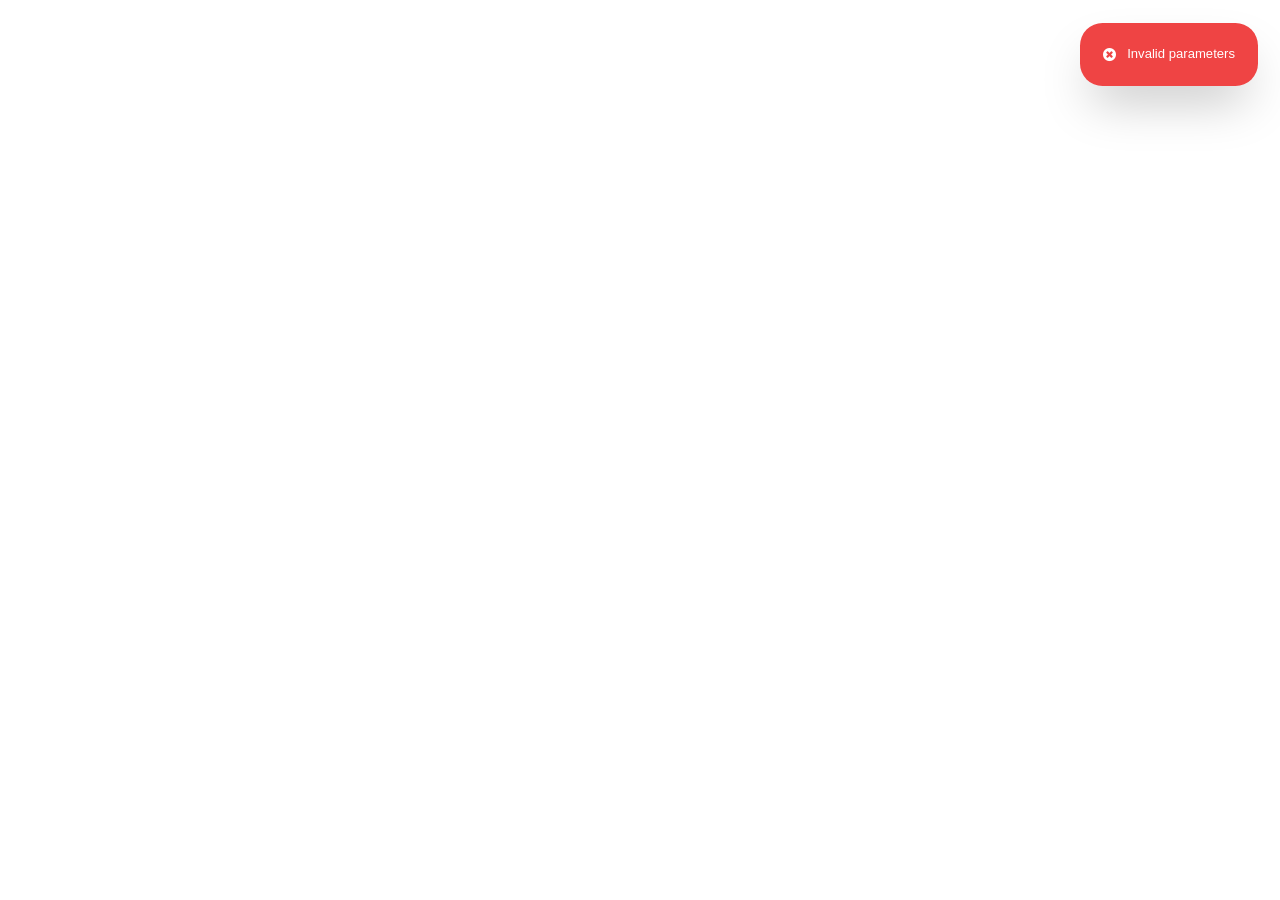
<file: staff/results/index.html>
<!DOCTYPE html>
<html lang="en">
<head>
    <meta charset="UTF-8">
    <meta name="viewport" content="width=device-width, initial-scale=1.0">
    <title></title>
    <link rel="shortcut icon" href="/static/logos/logo.png" />
    <link rel="apple-touch-icon" href="/static/logos/logo.png" />

    
    <script src="/static/js/tailwind.min.js"></script>

    <link rel="stylesheet" type="text/css" href="/static/css/bootstrap.min.css">
    <link rel="stylesheet" type="text/css" href="/static/css/fontawesome.css">
    <link rel="stylesheet" type="text/css" href="/static/css/toastify.min.css">
    <link rel="stylesheet" type="text/css" href="/static/css/rigan.css">
    <link rel="stylesheet" type="text/css" href="/static/css/result.css">

    <script src="/static/js/jquery.min.js"></script>
    <script src="/static/module/educa-sdk.js"></script>
    <script src="/static/js/bootstrap.min.js"></script>
    <script src="/static/js/toastify.min.js"></script>
    
</head>
<body>
    <!--
    <button class="btn btn-primary btn-lg download-btn"><i class="fa fa-file-pdf-o"></i> Download PDF</button>
    -->
    <main>
        
    
    
    </main>

    <!-- FULL SCREEN LOADER -->
    <div id="fullLoader" class="hidden fixed inset-0 bg-white/90 dark:bg-slate-950/90 backdrop-blur-lg z-[9999] flex items-center justify-center">
        <div class="text-center">
            <div class="w-16 h-16 border-4 border-[#1e3a8a] dark:border-blue-500 border-t-transparent rounded-full animate-spin mx-auto"></div>
            <p class="mt-6 text-lg font-medium text-slate-600 dark:text-slate-400 loader-text"></p>
        </div>
    </div>

    <!-- TOAST CONTAINER -->
    <div id="toastContainer" class="fixed top-6 right-6 space-y-3 z-[10000]"></div>
   

    <!-- Grade table 
        <table>
            <tr>
                <th>GRADE</th>
                <td>A</td>
                <td>B</td>
                <td>C</td>
                <td>D</td>
                <td>E</td>
                <td>F</td>
            </tr>
            <tr>
                <th>REMARKS</th>
                <td>EXCELLENT</td>
                <td>VERY GOOD</td>
                <td>SATISFACTORY</td>
                <td>POOR</td>
                <td>VERY POOR</td>
                <td>FAIL</td>
            </tr>
            <tr>
                <th>RANGE</th>
                <td>81-100</td>
                <td>66-80</td>
                <td>50-65</td>
                <td>40-49</td>
                <td>30-39</td>
                <td>0-29</td>
            </tr>
        </table>
        -->
        

    <script src="/static/js/functions.js"></script>
    <script src="/static/js/staff/result.js"></script>
</body>
</html>
</file>
<file: static/css/rigan.css>
﻿/* whizzy.css 2.07 July 2022 by Hassan whizzyDoc */
 
/* Contains stylings on:
1. layouts (line 25)
2. link styling (line 43)
3. text formatting (line 52)
4. input types and button styling (line 99)

*/
html {
    box-sizing:border-box
}
*, *:before, *:after {
    box-sizing:inherit
}

html {
    -ms-text-size-adjust:100%;
    -webkit-text-size-adjust:100%
}
body {
    margin:0
}

/* Layouts */
article, aside, details, figcaption, figure, footer, header,  main, menu, nav, section, summary {
    display:block
}
audio, canvas, progress, video {
    display:inline-block
}
progress {
    vertical-align:baseline
}
audio:not([controls]) {
    display:none;
    height:0
}
[hidden], template {
    display:none
}

/* Link Styling */
a {
    background-color:transparent;
    -webkit-text-decoration-skip:objects
}
a:active, a:hover {
    outline-width:0
}

/* Text Formatting */
abbr[title] {
    border-bottom:none;
    text-decoration:underline;
    text-decoration:underline dotted
}
dfn, .w-italic {
    font-style:italic
}
mark {
    background:#ff0;
    color:#000
}
small {
    font-size:80%
}
sub, sup {
    font-size:75%;
    line-height:0;
    position:relative;
    vertical-align:baseline
}
sub {
    bottom:-0.25em
}
sup {
    top:-0.5em
}
figure {
    margin:1em 40px
}
img {
    border-style:none
} 
svg:not(:root) {
    overflow:hidden
}
code, kbd, pre, samp {
    font-family:monospace, monospace;
    font-size:1em
}
hr {
    box-sizing:content-box;
    height:0;
    overflow:visible
}

/* Input types and Button Styling */
button, input, select, textarea {
    font:inherit;
    margin:0;
}
optgroup {
    font-weight:bold;
}
button, input{
    overflow:visible;
}
button, select {
    text-transform:none;
}
button,html[type=button],[type=reset],[type=submit] {
    -webkit-appearance:button;
}
button::-moz-focus-inner, [type=button]::-moz-focus-inner, [type=reset]::-moz-focus-inner, [type=submit]::-moz-focus-inner {
    border-style:none;
    padding:0
}
button:-moz-focusring, [type=button]:-moz-focusring, [type=reset]:-moz-focusring, [type=submit]:-moz-focusring {
    outline:1px dotted ButtonText;
}
fieldset {
    border:1px solid #c0c0c0;
    margin:0 2px;
    padding:.35em .625em .75em
}
legend {
    color:inherit;
    display:table;
    max-width:100%;
    padding:0;
    white-space:normal
}
textarea {
    overflow:auto
}
[type=checkbox],[type=radio] {
    padding:0
}
[type=number]::-webkit-inner-spin-button,[type=number]::-webkit-outer-spin-button {
    height:auto
}
[type=search] {
    -webkit-appearance:textfield;
    outline-offset:-2px
}
[type=search]::-webkit-search-cancel-button,[type=search]::-webkit-search-decoration {
    -webkit-appearance:none
}
::-webkit-input-placeholder {
    color:inherit;
    opacity:0.54
}
::-webkit-file-upload-button {
    -webkit-appearance:button;
    font:inherit
}

html, body {
    font-family:Verdana,sans-serif;
    font-size:15px;
    line-height:1.5
}
html {
    overflow-x:hidden
}

/* Header Stylings */
h1,h2,h3,h4,h5,h6,.w-slim,.w-wide {
    font-family:"Segoe UI",Arial,sans-serif;
}
h1, .h1 {
    font-size:36px
}
h2, .h2 {
    font-size:30px
}
h3, .h3 {
    font-size:24px
}
h4, h4 {
    font-size:20px
}
h5 {
    font-size:18px
}
h6 {
    font-size:16px
}
.w-serif {
    font-family:"Times New Roman",Times,serif;
}
.w-bold {
    font-weight: 500;
}
.w-bold-x {
    font-weight: 600;
}
.w-bold-xx {
    font-weight: 800;
}
h1, h2, h3, h4, h5, h6 {
    font-weight:400;
    margin:10px 0
}
.w-wide {
    letter-spacing:4px
}
.w-wide-x {
    letter-spacing:8px;
}
.w-wide-xx {
    letter-spacing:12px;
}
.w-wide-xxx {
    letter-spacing:20px;
}

h1 a, h2 a, h3 a, h4 a, h5 a, h6 a {
    font-weight:inherit;
}
hr {
    border:0;
    border-top:1px solid #eee;
    margin:20px 0
}

/* for images */
img {
    margin-bottom:-5px
}
a {
    color:inherit
}
.w-image {
    max-width:100%;
    height:auto;
}

/* for tables */
.w-table, .w-table-all {
    border-collapse:collapse;
    border-spacing:0;
    width:100%;
    display:table;
}
.w-table-all {
    border:1px solid #ccc;
}
.w-bordered tr, .w-table-all tr {
    border-bottom:1px solid #ddd;
}
.w-striped tbody tr:nth-child(even) {
    background-color:#f1f1f1;
}
.w-table-all tr:nth-child(odd) {
    background-color:#fff;
}
.w-table-all tr:nth-child(even) {
    background-color:#f1f1f1;
}
.w-hoverable tbody tr:hover, .w-ul.w-hoverable li:hover {
    background-color:#ccc;
}
.w-centered tr th, .w-centered tr td {
    text-align:center;
}
.w-table td,  .w-table th, .w-table-all td, .w-table-all th {
    padding:8px 8px;
    display:table-cell;
    text-align:left;
    vertical-align:top;
}
.w-table th:first-child, .w-table td:first-child, .w-table-all th:first-child, .w-table-all td:first-child {
    padding-left:16px;
}

/* Buttons Styling*/
.w-btn, .w-btn-block, .w-button {
    border:none;
    display:inline-block;
    outline:0;
    padding:6px 16px;
    vertical-align:middle;
    overflow:hidden;
    text-decoration:none!important;
    color:#fff;
    background-color:#000;
    text-align:center;
    cursor:pointer;
    white-space:nowrap;
}
.w-btn a {
    background: transparent;
}
.w-btn:hover, .w-btn-block:hover, .w-btn-floating:hover, .w-btn-floating-large:hover {
    box-shadow:0 8px 16px 0 rgba(0,0,0,0.2), 0 6px 20px 0 rgba(0,0,0,0.19);
}
.w-button {
    color:#000;
    background-color:#f1f1f1;
    padding:8px 16px
}
.w-button:hover {
    color:#000!important;
    background-color:#ccc!important;
}
.w-btn, .w-btn-floating, .w-btn-floating-large, .w-closenav, .w-opennav, .w-btn-block, .w-button {
    -webkit-touch-callout:none;
    -webkit-user-select:none;
    -khtml-user-select:none;
    -moz-user-select:none;
    -ms-user-select:none;
    user-select:none;
}   
.w-btn-floating, .w-btn-floating-large {
    display:inline-block;
    text-align:center;
    color:#fff;
    background-color:#000;
    position:relative;
    overflow:hidden;
    z-index:1;
    padding:0;
    border-radius:50%;
    cursor:pointer;
    font-size:24px
}
.w-btn-floating {
    width:40px;
    height:40px;
    line-height:40px;
}
.w-btn-floating-large {
    width:56px;
    height:56px;
    line-height:56px
}
.w-disabled, .w-btn:disabled, .w-button:disabled, .w-btn-floating:disabled, .w-btn-floating-large:disabled {
    cursor:not-allowed;
    opacity:0.3;
}
.w-disabled *, :disabled * {
    pointer-events:none;
}
.w-btn.w-disabled:hover, .w-btn-block.w-disabled:hover, .w-btn:disabled:hover, .w-btn-floating.w-disabled:hover,
.w-btn-floating:disabled:hover, .w-btn-floating-large.w-disabled:hover, .w-btn-floating-large:disabled:hover {
    box-shadow:none;
}
.w-btn-group .w-btn {
    float:left;
}
.w-btn-block {
    width:100%;
}
.w-btn-bar .w-btn {
    box-shadow:none;
    background-color:inherit;
    color:inherit;
    float:left;
}
.w-btn-bar .w-btn:hover {
    background-color:#ccc;
}

/* CSS Badge Styling */
.w-badge,.w-tag,.w-sign {
    background-color:#000;
    color:#fff;
    display:inline-block;
    padding-left:8px;
    padding-right:8px;
    text-align:center;
}
.w-badge {
    border-radius:50%;
}

/* list styling */
ul.w-ul {
    list-style-type:none;
    padding:0;
    margin:0;
}
ul.w-ul li {
    padding:8px 16px;
    border-bottom:1px solid #ddd;
}
ul.w-ul li:last-child {
    border-bottom:none;
}

/* CsS Tooltip Styling*/
.w-tooltip, .w-display-container {
    position:relative;
}
.w-tooltip .w-text {
    display:none;
}
.w-tooltip:hover .w-text{
    display:inline-block;
}

/* Navigation Bar Styling */
.w-navbar {
    list-style-type:none;
    margin:0;
    padding:0;
    overflow:hidden;
}
.w-navbar li {
    float:left;
}
.w-navbar li a, .w-navitem, .w-navbar li .w-btn, .w-navbar li .w-input {
    display:block;
    padding:8px 16px;
}
.w-navbar li .w-btn, .w-navbar li .w-input {
    border:none;
    outline:none;
    width:100%;
}
.w-navbar li a:hover {
    color:#000;
    background-color:#ccc;
}
.w-navbar .w-dropdown-hover, .w-navbar .w-dropdown-click {
    position:static;
}
.w-navbar .w-dropdown-hover:hover, .w-navbar .w-dropdown-hover:first-child, .w-navbar .w-dropdown-click:hover {
    background-color:#ccc;
    color:#000;
}
.w-navbar a, .w-topnav a, .w-sidenav a, .w-dropdown-content a, .w-accordion-content a, .w-dropnav a, .w-navblock a {
    text-decoration:none!important;
}
.w-navbar .w-opennav.w-right {
    float:right!important;
}
.w-topnav {
    padding:8px 8px;
    z-index:1;
}
.w-navblock .w-dropdown-hover:hover, .w-navblock .w-dropdown-hover:first-child, .w-navblock .w-dropdown-click:hover {
    background-color:#ccc;
    color:#000;
}
.w-navblock .w-dropdown-hover, .w-navblock .w-dropdown-click {
    width:100%;
}
.w-navblock .w-dropdown-hover .w-dropdown-content, .w-navblock .w-dropdown-click .w-dropdown-content {
    min-width:100%;
}
.w-topnav a {
    padding:0 8px;
    border-bottom:3px solid transparent;
    -webkit-transition:border-bottom .25s;
    transition:border-bottom .25s;
}
.w-topnav a:hover {
    border-bottom:3px solid #fff;
}
.w-topnav .w-dropdown-hover a {
    border-bottom:0;
}
.w-opennav, .w-closenav {
    color:inherit;
}
.w-opennav:hover, .w-closenav:hover {
    cursor:pointer;
    opacity:0.8;
}
.w-btn, .w-btn-floating, .w-dropnav a, .w-btn-floating-large, .w-btn-block, .w-navbar a, .w-navblock a, .w-sidenav a,
.w-pagination li a, .w-hoverable tbody tr, .w-hoverable li, .w-accordion-content a, .w-dropdown-content a, .w-dropdown-click:hover,
.w-dropdown-hover:hover, .w-opennav, .w-closenav, .w-closebtn, *[class*="w3-hover-"] {
    -webkit-transition:background-color .25s,
    color .15s,
    box-shadow .25s,
    opacity 0.25s,
    filter 0.25s,
    border 0.15s;
    transition:background-color .25s,
    color .15s,
    box-shadow .15s,
    opacity .25s,
    filter .25s,
    border .15s;
}
.w-ripple:active {
    opacity:0.5;
}
.w-ripple {
    -webkit-transition:opacity 0s;
    transition:opacity 0s;
}
.w-sidenav, .w-sidebar {
    height:100%;
    position:relative;
    overflow-y:scroll;
    overflow-x:hidden;
}
.w-sidenav a, .w-navblock a {
    padding:4px 2px 4px 16px;
}
.w-sidenav a:hover, .w-navblock a:hover {
    color:#000;
}
.w-sidenav a, .w-dropnav a, .w-navblock a {
    display:block;
}
.w-sidenav .w-dropdown-hover:hover, .w-sidenav .w-dropdown-hover:first-child, .w-sidenav .w-dropdown-click:hover,
.w-dropnav a:hover {
    background-color:#ccc;
    color:#000;
}
.w-sidenav .w-dropdown-hover, .w-sidenav .w-dropdown-click, .w-bar-block .w-dropdown-hover, 
.w-bar-block .w-dropdown-click {
    width:100%;
}
.w-sidenav .w-dropdown-hover .w-dropdown-content, .w-sidenav .w-dropdown-click .w-dropdown-content,
.w-bar-block .w-dropdown-hover .w-dropdown-content, .w-bar-block .w-dropdown-click .w-dropdown-content {
    min-width:100%;
}
.w-bar-block .w-dropdown-hover .w-button,.w-bar-block .w-dropdown-click .w-button {
    width:100%;
    text-align:left;
    background-color:inherit;
    color:inherit;
    padding:8px 16px;
}
.w-main, #main {
    transition:margin-left .4s;
}

/* CSS Modal Styling */
.w-modal {
    z-index:3;
    display:block;
    padding-top:100px;
    position:fixed;
    left:0;
    top:0;
    width:100%;
    height:100%;
    overflow:auto;
    background-color:rgb(0,0,0);
    background-color:rgba(0,0,0,0.4);
}
.w-modal-content {
    margin:auto;
    background-color:#fff;
    position:relative;
    padding:0;
    outline:0;
    width:600px;
}
.w-closebtn {
    text-decoration:none;
    float:right;
    font-size:24px;
    font-weight:bold;
    color:inherit;
}
.w-closebtn:hover, .w-closebtn:focus {
    color:#000;
    text-decoration:none;
    cursor:pointer;
}

/* CSS Pagination Stylings */
.w-pagination {
    display:inline-block;
    padding:0;
    margin:0;
}
.w-pagination li {
    display:inline;
}
.w-pagination li a {
    text-decoration:none;
    color:#000;
    float:left;
    padding:8px 16px;
}
.w-pagination li a:hover {
    background-color:#ccc;
}

/* CSS Input Group Stylings */
.w-input-group, .w-group {
    margin-top:24px;
    margin-bottom:24px;
}
.w-input {
    padding:8px;
    display:block;
    border:none;
    border-bottom:1px solid #808080;
    width:100%;
}
.w-label {
    color:#0421c4;
}
.w-input:not(:valid)~.w3-validate {
    color:#f44336;
}
.w-select {
    padding:9px 0;
    width:100%;
    color:#000;
    border:1px solid transparent;
    border-bottom:1px solid #009688;
}
.w-select select:focus {
    color:#000;
    border:1px solid #009688;
}
.w-select option[disabled] {
    color:#009688;
}
.w-dropdown-click, .w-dropdown-hover {
    position:relative;
    display:inline-block;
    cursor:pointer;
}
.w-dropdown-hover:hover .w-dropdown-content{
    display:block;
    z-index:1;
}
.w-dropdown-hover:first-child, .w-dropdown-click:hover {
    background-color:#ccc;
    color:#000;
}
.w-dropdown-hover:hover > .w-button:first-child, .w-dropdown-click:hover > .w-button:first-child {
    background-color:#ccc;
    color:#000;
}
.w-dropdown-content {
    cursor:auto;
    color:#000;
    background-color:#fff;
    display:none;
    position:absolute;
    min-width:160px;
    margin:0;
    padding:0
}
.w-dropdown-content a{
    padding:6px 16px;
    display:block;
}
.w-dropdown-content a:hover {
    background-color:#ccc;
}

/* CSS Accordion Styling */
.w-accordion {
    width:100%;
    cursor:pointer;
}
.w-accordion-content {
    cursor:auto;
    display:none;
    position:relative;
    width:100%;
    margin:0;
    padding:0;
}
.w-accordion-content a {
    padding:6px 16px;
    display:block;
}
.w-accordion-content a:hover {
    background-color:#ccc;
}

/* CSS Progress Bar */
.w-progress-container {
    width:100%;
    height:1.5em;
    position:relative;
    background-color:#f1f1f1;
}
.w-progressbar {
    background-color:#757575;
    height:100%;
    position:absolute;
    line-height:inherit;
}

/* CSS Checkbox validation styling */
input[type=checkbox].w-check, input[type=radio].w-radio {
    width:24px;
    height:24px;
    position:relative;
    top:6px;
}
input[type=checkbox].w-check:checked+.w-validate, input[type=radio].w-radio:checked+.w-validate {
    color:#009688;
} 
input[type=checkbox].w-check:disabled+.w-validate, input[type=radio].w-radio:disabled+.w-validate {
    color:#aaa;
}

/* CSs Bar Styling */
.w-bar {
    width:100%;
    overflow:hidden;
}
.w-center .w-bar {
    display:inline-block;
    width:auto
}
.w-bar .w-bar-item {
    padding:16px 24px;
    float:left;
    background-color:inherit;
    color:inherit;
    width:auto;
    border:none;
    outline:none;
    display:block;
}
.w-bar .w-dropdown-hover, .w-bar .w-dropdown-click{
    position:static;
    float:left;
}
.w-bar .w-button {
    background-color:inherit;
    color:inherit;
    white-space:normal;
}
.w-bar-block .w-bar-item {
    width:100%;
    display:block;
    padding:8px 16px;
    text-align:left;
    background-color:inherit;
    color:inherit;
    border:none;
    outline:none;
    white-space:normal;
    float:none;
}
.w-bar-block.w-center .w-bar-item {
    text-align:center;
}
.w-block {
    display:block;
    width:100%;
}

/* CSS Responsive Layout Design */
[class*="col-"] {
    float: left;
 }
 .row::after {
    content: "";
    display: block;
    clear: both;
 }
 .column {
    display: flex;
    flex-direction: column;
 }
@media only screen and (max-width: 600px) {
    .col-sm-1 { width: 8.33333333% }
    .col-sm-2 { width: 16.66666667% }
    .col-sm-3 { width: 25% }
    .col-sm-4 { width: 33.33333333% }
    .col-sm-5 { width: 41.66666667% }
    .col-sm-6 { width: 50% }
    .col-sm-7 { width: 58.33333333% }
    .col-sm-8 { width: 66.66666667% }
    .col-sm-9 { width: 75% }
    .col-sm-10 { width: 83.33333333% }
    .col-sm-11 { width: 91.66666667% }
    .col-sm-12 { width: 100% }
}
 @media only screen and (max-width: 768px) {
    .col-md-1 { width: 8.33333333% }
    .col-md-2 { width: 16.66666667% }
    .col-md-3 { width: 25% }
    .col-md-4 { width: 33.33333333% }
    .col-md-5 { width: 41.66666667% }
    .col-md-6 { width: 50% }
    .col-md-7 { width: 58.33333333% }
    .col-md-8 { width: 66.66666667% }
    .col-md-9 { width: 75% }
    .col-md-10 { width: 83.33333333% }
    .col-md-11 { width: 91.66666667% }
    .col-md-12 { width: 100% }
 }
 @media only screen and (min-width: 768px) {
    .col-l-1 { width: 8.33333333% }
    .col-l-2 { width: 16.66666667% }
    .col-l-3 { width: 25% }
    .col-l-4 { width: 33.33333333% }
    .col-l-5 { width: 41.66666667% }
    .col-l-6 { width: 50% }
    .col-l-7 { width: 58.33333333% }
    .col-l-8 { width: 66.66666667% }
    .col-l-9 { width: 75% }
    .col-l-10 { width: 83.33333333% }
    .col-l-11 { width: 91.66666667% }
    .col-l-12 { width: 100% }
 }

.w-responsive {
    overflow-x:auto;
}
.w-container:after, .w-container:before, .w-panel:after, .w-panel:before, .w-row:after, .w-row:before,
.w-row-padding:after, .w-row-padding:before, .w-cell-row:before, .w-cell-row:after, .w-topnav:after,
.w-topnav:before, .w-clear:after, .w-clear:before, .w-btn-group:before, .w-btn-group:after,
.w-btn-bar:before, .w-btn-bar:after, .w-bar:before, .w-bar:after {
    content:"";
    display:table;
    clear:both;
}
.w-col, .w-half, .w-third, .w-twothird, .w-threequarter, .w-quarter {
    float:left;
    width:100%;
}
.w-col.s1 {width:8.33333%}
.w-col.s2 {width:16.66666%}
.w-col.s3 {width:24.99999%}
.w-col.s4 {width:33.33333%}
.w-col.s5 {width:41.66666%}
.w-col.s6 {width:49.99999%}
.w-col.s7 {width:58.33333%}
.w-col.s8 {width:66.66666%}
.w-col.s9 {width:74.99999%}
.w-col.s10 {width:83.33333%}
.w-col.s11 {width:91.66666%}
.w-col.s12, .w-half, .w-third, .w-twothird, .w-threequarter, .w-quarter {width:99.99999%}

@media (min-width:601px) {
.w-col.m1 {width:8.33333%}
.w-col.m2 {width:16.66666%}
.w-col.m3,.w-quarter {width:24.99999%}
.w-col.m4, .w-third {width:33.33333%}
.w-col.m5 {width:41.66666%}
.w-col.m6, .w-half {width:49.99999%}
.w-col.m7 {width:58.33333%}
.w-col.m8,.w-twothird {width:66.66666%}
.w3-col.m9,.w3-threequarter {width:74.99999%}
.w3-col.m10 {width:83.33333%}
.w3-col.m11 {width:91.66666%}
.w3-col.m12 {width:99.99999%}
}
@media (min-width:993px) {
.w-col.l1 {width:8.33333%}
.w-col.l2 {width:16.66666%}
.w-col.l3,.w-quarter {width:24.99999%}
.w-col.l4, .w-third {width:33.33333%}
.w-col.l5 {width:41.66666%}
.w-col.l6, .w-half {width:49.99999%}
.w-col.l7 {width:58.33333%}
.w-col.l8,.w-twothird {width:66.66666%}
.w-col.l9, .w-threequarter {width:74.99999%}
.w-col.l10 {width:83.33333%}
.w-col.l11 {width:91.66666%}
.w-col.l12 {width:99.99999%}
}
.w-content {
    max-width:980px;
    margin:auto;
}
.w-rest {
    overflow:hidden;
}
.w-layout-container, .w-cell-row {
    display:table;
    width:100%;
}
.w-layout-row {
    display:table-row;
}
.w-layout-cell, .w-layout-col, .w-cell {
    display:table-cell;
}
.w-layout-top, .w-cell-top {
    vertical-align:top;
}
.w-layout-middle, .w-cell-middle {
    vertical-align:middle;
}
.w-layout-bottom, .w-cell-bottom {
    vertical-align:bottom;
}

/* CSS Hide/Show Elements */
.w-hide {
    display:none!important;
}
.w-show-block, .w-show, .w-block {
    display:block!important;
}
.w-show-inline-block {
    display:inline-block!important;
}

/* Responsive CSS Modal Nav Styling */
@media (max-width:600px) {
    .w-modal-content {
        margin:0 10px;
        width:auto!important;
    }
    .w-modal {
        padding-top:30px;
    }
    .w-topnav a{
        display:block;
    }
    .w-navbar li:not(.w-opennav) {
        float:none; width:100%!important;
    }
    .w-navbar li.w-right {
        float:none!important;
    }
    .w-topnav .w-dropdown-hover .w-dropdown-content, .w-navbar .w-dropdown-click .w-dropdown-content,
    .w-navbar .w-dropdown-hover .w-dropdown-content, .w-dropdown-hover.w-mobile .w-dropdown-content,
    .w-dropdown-click.w-mobile .w-dropdown-content {
        position:relative;
    }	
    .w-topnav, .w-navbar {
        text-align:center;
    }
    .w-hide-small {
        display:none!important;
    }
    .w-layout-col, .w-mobile {
        display:block;
        width:100%!important;
    }
    .w-bar-item.w-mobile, .w-dropdown-hover.w-mobile, .w-dropdown-click.w-mobile {
        text-align:center;
    }
    .w-dropdown-hover.w-mobile, .w-dropdown-hover.w-mobile .w-btn, .w-dropdown-hover.w-mobile .w-button,
    .w-dropdown-click.w-mobile, .w-dropdown-click.w-mobile .w-btn, .w-dropdown-click.w-mobile .w-button {
        width:100%;
    }
}
@media (max-width:768px) {
    .w-modal-content {width:500px}
    .w-modal {padding-top:50px}
}
@media (min-width:993px) {
    .w-modal-content {width:900px}
    .w-hide-large {display:none!important}
    .w-sidenav.w-collapse, .w-sidebar.w-collapse {display:block!important}
}
@media (max-width:992px) and (min-width:601px) {
    .w-hide-medium {display:none!important}
}
@media (max-width:992px) {
    .w-sidenav.w-collapse, .w-sidebar.w-collapse {display:none}
    .w-main {
        margin-left:0!important;
        margin-right:0!important
    }
}

/* CSS Position Styling */
.w-top, .w-bottom {
    position:fixed;
    width:100%;
    z-index:1;
}
.w-sticky-top, .w-sticky-bottom {
    position: sticky;
    position:-webkit-sticky;
    z-index:500;
}
.w-sticky-top {top:0;}
.w-top {top:0;}
.w-bottom {bottom:0;}
.w-overlay {
    position:fixed;
    width:100%;
    height:100%;
    top:0;
    left:0;
    right:0;
    bottom:0;
    background-color:rgba(0,0,0,0.5);
    z-index:1000;
}
.w-left {float:left!important;}
.w-right {float:right!important;}

/* CSS Size Styling */
.w-tiny {font-size:10px!important;}
.w-small {font-size:12px!important;}
.w-medium {font-size:15px!important;}
.w-large {font-size:18px!important;}
.w-xlarge {font-size:24px!important;}
.w-xxlarge {font-size:36px!important}
.w-xxxlarge {font-size:48px!important;}
.w-jumbo {font-size:64px!important;}

/* CSS Align & Display */
.w-vertical {
    word-break:break-all;
    line-height:1;
    text-align:center;
    width:0.6em;
}
.w-left-align {
    text-align:left!important;
}
.w-right-align {
    text-align:right!important;
}
.w-justify {
    text-align:justify!important;
}
.w-center {
    text-align:center!important;
}
.w-display-topleft {
    position:absolute;
    left:0;
    top:0;
}
.w-display-topright {
    position:absolute;
    right:0;
    top:0;
}
.w-display-bottomleft {
    position:absolute;
    left:0;
    bottom:0;
}
.w-display-bottomright {
    position:absolute;
    right:0;
    bottom:0;
}
.w-display-middle {
    position:absolute;
    top:50%;
    left:50%;
    transform:translate(-50%,-50%);
    -ms-transform:translate(-50%,-50%);
}
.w-display-left {
    position:absolute;
    top:50%;
    left:0%;
    transform:translate(0%,-50%);
    -ms-transform:translate(-0%,-50%);
}
.w-display-right {
    position:absolute;
    top:50%;
    right:0%;
    transform:translate(0%,-50%);
    -ms-transform:translate(0%,-50%);
}
.w-display-topmiddle {
    position:absolute;
    left:50%;
    top:0;
    transform:translate(-50%,0%);
    -ms-transform:translate(-50%,0%);
}
.w-display-bottommiddle {
    position:absolute;
    left:50%;
    bottom:0;
    transform:translate(-50%,0%);
    -ms-transform:translate(-50%,0%);
}
.w-display-container:hover .w3-display-hover {
    display:block;
}
.w-display-container:hover span.w-display-hover {
    display:inline-block;
}
.w-display-hover {
    display:none;
}
.w-display-position {
    position:absolute;
}

/* CSS Flex Display */
.w-flex, .w-flex-wrap, .w-flex-around, .w-flex-between {
    display: flex;
    width:100%;
    position:relative;
}
.w-flex .w-flex-item, .w-flex-wrap .w-flex-item {
    position:relative;
}
.w-flex-wrap {
    flex-wrap: wrap;
}
.w-flex-around {
    justify-content:space-around;
}
.w-flex-center {
    justify-content:center;
}
.w-flex-start {
    justify-content:flex-start;
}
.w-flex-end {
    justify-content:flex-end;
}
.w-flex-between {
    justify-content:space-between;
}
.w-align-start {align-items:flex-start;}
.w-align-end {align-items:flex-end;}
.w-align-center {align-items:center;}


/* CSS Rounded Corners & Shapes */
.w-circle {border-radius:50%!important;}
.w-round-small {border-radius:2px!important}
.w-round, .w-round-medium {border-radius:4px!important}
.w-round-large {border-radius:8px!important}
.w-round-xlarge {border-radius:16px!important}
.w-round-xxlarge {border-radius:32px!important}
.w-round-jumbo {border-radius:64px!important}

/*CSS Border Styling*/
.w-border-0 {border:0!important}
.w-border {border:1px solid #ccc!important}
.w-border-top {border-top:1px solid #ccc!important}
.w-border-bottom {border-bottom:1px solid #ccc!important}
.w-border-left {border-left:1px solid #ccc!important}
.w-border-right {border-right:1px solid #ccc!important}

/* CSS Margin Styling */
.w-margin {margin:16px!important}
.w-margin-0 {margin:0!important}
.w-margin-top {margin-top:16px!important}
.w-margin-bottom {margin-bottom:16px!important}
.w-margin-left {margin-left:8px!important}
.w-margin-right {margin-right:8px!important}
.w-section {
    margin-top:16px!important;
    margin-bottom:16px!important;
}

/* CSS Padding Styling */
.w-padding-tiny {padding:2px 4px!important}
.w-padding-small {padding:4px 8px!important}
.w-padding-medium, .w-padding, .w-form {padding:8px 16px!important}
.w-padding-large {padding:12px 24px!important}
.w-padding-xlarge {padding:16px 32px!important}
.w3-padding-xxlarge{padding:24px 48px!important}.w3-padding-jumbo{padding:32px 64px!important}
.w-padding-4 {
    padding-top:4px!important;
    padding-bottom:4px!important;
}
.w-padding-8 {
    padding-top:8px!important;
    padding-bottom:8px!important;
}
.w-padding-12 {
    padding-top:12px!important;
    padding-bottom:12px!important;
}
.w-padding-16 {
    padding-top:16px!important;
    padding-bottom:16px!important;
}
.w-padding-24 {
    padding-top:24px!important;
    padding-bottom:24px!important
}
.w-padding-32{
    padding-top:32px!important;
    padding-bottom:32px!important
}
.w-padding-48{padding-top:48px!important;padding-bottom:48px!important}
.w-padding-64{padding-top:64px!important;padding-bottom:64px!important}
.w-padding-128{padding-top:128px!important;padding-bottom:128px!important}
.w-padding-0{padding:0!important}
.w-padding-top {padding-top:8px!important}
.w-padding-bottom {padding-bottom:8px!important}
.w-padding-left {padding-left:16px!important}
.w-padding-right {padding-right:16px!important}
.w-topbar {border-top:6px solid #ccc!important}
.w-bottombar {border-bottom:6px solid #ccc!important}
.w-leftbar {border-left:6px solid #ccc!important}
.w-rightbar {border-right:6px solid #ccc!important}
.w-row-padding, .w-row-padding>.w-half, .w-row-padding>.w-third, .w-row-padding>.w-twothird,
.w-row-padding>.w-threequarter,.w-row-padding>.w-quarter,.w-row-padding>.w-col {
    padding:0 8px;
}

/*CSS Panel & Cards */
.w-container {padding:0.01em 16px}
.w-panel {
    padding:0.01em 16px;
    margin-top:16px!important;
    margin-bottom:16px!important
}
.w-example {
    background-color:#f1f1f1;
    padding:0.01em 16px
}
.w-code, .w-codespan {
    font-family:Consolas,"courier new";
    font-size:16px
}
.w-code {
    line-height:1.4;
    width:auto;
    background-color:#fff;
    padding:8px 12px;
    border-left:4px solid #4CAF50;
    word-wrap:break-word
}
.w-codespan {
    color:crimson;
    background-color:#f1f1f1;
    padding-left:4px;
    padding-right:4px;
    font-size:110%;
}
.w-example, .w-code {margin:20px 0}
.w-card, .w-card-2, .w-example {
    box-shadow:0 2px 4px 0 rgba(0,0,0,0.16), 0 2px 10px 0 rgba(0,0,0,0.12)!important;
}
.w-card-4, .w-hover-shadow:hover {
    box-shadow:0 4px 8px 0 rgba(0,0,0,0.2), 0 6px 20px 0 rgba(0,0,0,0.19)!important;
}
.w-card-8 {
    box-shadow:0 8px 16px 0 rgba(0,0,0,0.2), 0 6px 20px 0 rgba(0,0,0,0.19)!important;
}
.w-card-12 {
    box-shadow:0 12px 16px 0 rgba(0,0,0,0.24), 0 17px 50px 0 rgba(0,0,0,0.19)!important;
}
.w-card-16 {
    box-shadow:0 16px 24px 0 rgba(0,0,0,0.22), 0 25px 55px 0 rgba(0,0,0,0.21)!important;
}
.w-card-24 {
    box-shadow:0 24px 24px 0 rgba(0,0,0,0.2), 0 40px 77px 0 rgba(0,0,0,0.22)!important;
}

/*CSS Animation Styling */
.w-spin {
    animation:w-spin .5s linear;
    -webkit-animation:w-spin .5s linear;
}
@-webkit-keyframes w-spin {
    0% {
        -webkit-transform:rotate(0deg);
        transform:rotate(0deg);
    }
    100% {
        -webkit-transform:rotate(180deg);
        transform:rotate(180deg);
    }
}
@keyframes w-spin {
    0% {
        -webkit-transform:rotate(0deg);
        transform:rotate(0deg)
    }
    100% {
        -webkit-transform:rotate(180deg);
        transform:rotate(180deg)
    }
}
.w-animate-fading {
    -webkit-animation:fading 6s infinite;
    animation:fading 6s infinite;
}
@-webkit-keyframes fading {
    0% {opacity:0}
    50% {opacity:1}
    100% {opacity:0}
}
@keyframes fading {
    0% {opacity:0}
    50% {opacity:1}
    100% {opacity:0}
}
.w-animate-opacity {
    -webkit-animation:opac 1s;
    animation:opac 1s;
}
@-webkit-keyframes opac {
    from {opacity:0}
    to{opacity:1}
}
@keyframes opac {
    from{opacity:0}
    to{opacity:1}
}
.w-animate-top {
    position:relative;
    -webkit-animation:animatetop 0.5s;
    animation:animatetop 0.5s;
}
@-webkit-keyframes animatetop {
    from {top:-300px; opacity:0;} 
    to {top:0; opacity:1}
}
@keyframes animatetop {
    from {top:-300px; opacity:0}
    to {top:0; opacity:1;}
}
.w-animate-left {
    position:relative;
    -webkit-animation:animateleft 0.5s;
    animation:animateleft 0.5s;
}
@-webkit-keyframes animateleft {
    from {left:-300px; opacity:0}
    to {left:0; opacity:1}
}
@keyframes animateleft {
    from {left:-300px; opacity:0}
    to {left:0; opacity:1}
}
.w-animate-right {
    position:relative;
    -webkit-animation:animateright 0.5s;
    animation:animateright 0.5s;
}
@-webkit-keyframes animateright {
    from {right:-300px; opacity:0}
    to{right:0; opacity:1}
 }
@keyframes animateright {
    from {right:-300px; opacity:0}
    to {right:0; opacity:1}
}
.w-animate-bottom {
    position:relative;
    -webkit-animation:animatebottom 0.5s;
    animation:animatebottom 0.5s;
}
@-webkit-keyframes animatebottom {
    from {bottom:-300px; opacity:0}
    to {bottom:0px; opacity:1}
}
@keyframes animatebottom {
    from {bottom:-300px; opacity:0;
    }
    to {bottom:0; opacity:1;
    }
}
.w-animate-zoom {
    -webkit-animation:animatezoom 0.6s;
    animation:animatezoom 0.6s;
}
@-webkit-keyframes animatezoom {
    from {-webkit-transform:scale(0)}
    to{-webkit-transform:scale(1)}
}
@keyframes animatezoom {
    from {transform:scale(0)}
    to{transform:scale(1)}
}
.w-animate-input {
    -webkit-transition:width 0.4s ease-in-out;
    transition:width 0.4s ease-in-out;
}
.w-animate-input:focus {width:100%!important}

/* CSS Opacity and Grayscale*/
.w-opacity, .w-hover-opacity:hover {
    opacity:0.60;
    -webkit-backface-visibility:hidden;
}
.w-opacity-off, .w-hover-opacity-off:hover {
    opacity:1;
    -webkit-backface-visibility:hidden;
}
.w-opacity-max {
    opacity:0.25;
    -webkit-backface-visibility: hidden;
}
.w-opacity-min {
    opacity:0.75;
    -webkit-backface-visibility: hidden;
}
.w-greyscale-max, .w-grayscale-max, .w-hover-greyscale:hover, .w3-hover-grayscale:hover {
    -webkit-filter:grayscale(100%);
    filter:grayscale(100%);
}
.w-greyscale, .w-grayscale {
    -webkit-filter:grayscale(75%);
    filter:grayscale(75%);
}
.w-greyscale-min, .w-grayscale-min {
    -webkit-filter:grayscale(50%);
    filter:grayscale(50%);
}
.w-sepia {
    -webkit-filter:sepia(75%);
    filter:sepia(75%);
}
.w-sepia-max, .w-hover-sepia:hover {
    -webkit-filter:sepia(100%);
    filter:sepia(100%);
}
.w-sepia-min {
    -webkit-filter:sepia(50%);
    filter:sepia(50%);
}

/* CSS Text Shadow */
.w-text-shadow {text-shadow:1px 1px 0 #444}
.w-text-shadow-white{text-shadow:1px 1px 0 #ddd}
.w-transparent{background-color:transparent!important}
.w-hover-none:hover{box-shadow:none!important;background-color:transparent!important}

/* CSS Box Colors */
.w-amber,.w-hover-amber:hover{color:#000!important;background-color:#ffc107!important}
.w-aqua,.w-hover-aqua:hover{color:#000!important;background-color:#00ffff!important}
.w-blue,.w-hover-blue:hover{color:#fff!important;background-color:#2196F3!important}
.w-light-blue,.w-hover-light-blue:hover{color:#000!important;background-color:#87CEEB!important}
.w-brown,.w-hover-brown:hover{color:#fff!important;background-color:#795548!important}
.w-cyan,.w-hover-cyan:hover{color:#000!important;background-color:#00bcd4!important}
.w-blue-grey,.w-hover-blue-grey:hover,.w-blue-gray,.w-hover-blue-gray:hover{color:#fff!important;background-color:#607d8b!important}
.w-green,.w-hover-green:hover{color:#fff!important;background-color:#4CAF50!important}
.w-light-green,.w-hover-light-green:hover{color:#000!important;background-color:#8bc34a!important}
.w-indigo,.w-hover-indigo:hover{color:#fff!important;background-color:#3f51b5!important}
.w-khaki,.w-hover-khaki:hover{color:#000!important;background-color:#f0e68c!important}
.w-lime,.w-hover-lime:hover{color:#000!important;background-color:#cddc39!important}
.w-orange,.w-hover-orange:hover{color:#000!important;background-color:#ff9800!important}
.w-deep-orange,.w-hover-deep-orange:hover{color:#fff!important;background-color:#ff5722!important}
.w-pink,.w-hover-pink:hover{color:#fff!important;background-color:#e91e63!important}
.w-purple,.w-hover-purple:hover{color:#fff!important;background-color:#9c27b0!important}
.w-deep-purple,.w-hover-deep-purple:hover{color:#fff!important;background-color:#673ab7!important}
.w-red,.w-hover-red:hover{color:#fff!important;background-color:#f44336!important}
.w-sand,.w-hover-sand:hover{color:#000!important;background-color:#fdf5e6!important}
.w-teal,.w-hover-teal:hover{color:#fff!important;background-color:#009688!important}
.w-yellow,.w-hover-yellow:hover{color:#000!important;background-color:#ffeb3b!important}
.w-white,.w-hover-white:hover{color:#000!important;background-color:#fff!important}
.w-black,.w-hover-black:hover{color:#fff!important;background-color:#000!important}
.w-grey,.w-hover-grey:hover,.w-gray,.w-hover-gray:hover{color:#000!important;background-color:#9e9e9e!important}
.w-light-grey,.w-hover-light-grey:hover,.w-light-gray,.w-hover-light-gray:hover{color:#000!important;background-color:#f1f1f1!important}
.w-dark-grey,.w-hover-dark-grey:hover,.w-dark-gray,.w-hover-dark-gray:hover{color:#fff!important;background-color:#616161!important}
.w-pale-red,.w-hover-pale-red:hover{color:#000!important;background-color:#ffdddd!important}
.w-pale-green,.w-hover-pale-green:hover{color:#000!important;background-color:#ddffdd!important}
.w-pale-yellow,.w-hover-pale-yellow:hover{color:#000!important;background-color:#ffffcc!important}
.w-pale-blue,.w-hover-pale-blue:hover{color:#000!important;background-color:#ddffff!important}

/* CSS Text Colors */
.w-text-amber,.w-hover-text-amber:hover{color:#ffc107!important}
.w-text-aqua,.w-hover-text-aqua:hover{color:#00ffff!important}
.w-text-blue,.w-hover-text-blue:hover{color:#2196F3!important}
.w-text-light-blue,.w-hover-text-light-blue:hover{color:#87CEEB!important}
.w-text-brown,.w-hover-text-brown:hover{color:#795548!important}
.w-text-cyan,.w-hover-text-cyan:hover{color:#00bcd4!important}
.w-text-blue-grey,.w-hover-text-blue-grey:hover,.w-text-blue-gray,.w-hover-text-blue-gray:hover{color:#607d8b!important}
.w-text-green,.w-hover-text-green:hover{color:#4CAF50!important}
.w-text-light-green,.w-hover-text-light-green:hover{color:#8bc34a!important}
.w-text-indigo,.w-hover-text-indigo:hover{color:#3f51b5!important}
.w-text-khaki,.w-hover-text-khaki:hover{color:#b4aa50!important}
.w-text-lime,.w-hover-text-lime:hover{color:#cddc39!important}
.w-text-orange,.w-hover-text-orange:hover{color:#ff9800!important}
.w-text-deep-orange,.w-hover-text-deep-orange:hover{color:#ff5722!important}
.w-text-pink,.w-hover-text-pink:hover{color:#e91e63!important}
.w-text-purple,.w-hover-text-purple:hover{color:#9c27b0!important}
.w-text-deep-purple,.w-hover-text-deep-purple:hover{color:#673ab7!important}
.w-text-red,.w-hover-text-red:hover{color:#f44336!important}
.w-text-sand,.w-hover-text-sand:hover{color:#fdf5e6!important}
.w-text-teal,.w-hover-text-teal:hover{color:#009688!important}
.w-text-yellow,.w-hover-text-yellow:hover{color:#d2be0e!important}
.w-text-white,.w-hover-text-white:hover{color:#fff!important}
.w-text-black,.w-hover-text-black:hover{color:#000!important}
.w-text-grey,.w-hover-text-grey:hover,.w-text-gray,.w-hover-text-gray:hover{color:#757575!important}
.w-text-light-grey,.w-hover-text-light-grey:hover,.w-text-light-gray,.w-hover-text-light-gray:hover{color:#f1f1f1!important}
.w-text-dark-grey,.w-hover-text-dark-grey:hover,.w-text-dark-gray,.w-hover-text-dark-gray:hover{color:#3a3a3a!important}

/* CSS Border Colors */
.w-border-amber,.w-hover-border-amber:hover{border-color:#ffc107!important}
.w-border-aqua,.w-hover-border-aqua:hover{border-color:#00ffff!important}
.w-border-blue,.w-hover-border-blue:hover{border-color:#2196F3!important}
.w-border-light-blue,.w-hover-border-light-blue:hover{border-color:#87CEEB!important}
.w-border-brown,.w-hover-border-brown:hover{border-color:#795548!important}
.w-border-cyan,.w-hover-border-cyan:hover{border-color:#00bcd4!important}
.w-border-blue-grey,.w-hover-border-blue-grey:hover,.w-border-blue-gray,.w-hover-border-blue-gray:hover{border-color:#607d8b!important}
.w-border-green,.w-hover-border-green:hover{border-color:#4CAF50!important}
.w-border-light-green,.w-hover-border-light-green:hover{border-color:#8bc34a!important}
.w-border-indigo,.w-hover-border-indigo:hover{border-color:#3f51b5!important}
.w-border-khaki,.w-hover-border-khaki:hover{border-color:#f0e68c!important}
.w-border-lime,.w-hover-border-lime:hover{border-color:#cddc39!important}
.w-border-orange,.w-hover-border-orange:hover{border-color:#ff9800!important}
.w-border-deep-orange,.w-hover-border-deep-orange:hover{border-color:#ff5722!important}
.w-border-pink,.w-hover-border-pink:hover{border-color:#e91e63!important}
.w-border-purple,.w-hover-border-purple:hover{border-color:#9c27b0!important}
.w-border-deep-purple,.w-hover-border-deep-purple:hover{border-color:#673ab7!important}
.w-border-red,.w-hover-border-red:hover{border-color:#f44336!important}
.w-border-sand,.w-hover-border-sand:hover{border-color:#fdf5e6!important}
.w-border-teal,.w-hover-border-teal:hover{border-color:#009688!important}
.w-border-yellow,.w-hover-border-yellow:hover{border-color:#ffeb3b!important}
.w-border-white,.w-hover-border-white:hover{border-color:#fff!important}
.w-border-black,.w-hover-border-black:hover{border-color:#000!important}
.w-border-grey,.w-hover-border-grey:hover,.w-border-gray,.w-hover-border-gray:hover{border-color:#9e9e9e!important}
.w-border-light-grey,.w-hover-border-light-grey:hover,.w-border-light-gray,.w-hover-border-light-gray:hover{border-color:#f1f1f1!important}
.w-border-dark-grey,.w-hover-border-dark-grey:hover,.w-border-dark-gray,.w-hover-border-dark-gray:hover{border-color:#616161!important}
.w-border-pale-red,.w-hover-border-pale-red:hover{border-color:#ffe7e7!important}
.w-border-pale-green,.w-hover-border-pale-green:hover{border-color:#e7ffe7!important}
.w-border-pale-yellow, .w-hover-border-pale-yellow:hover {border-color:#ffffcc!important}
.w-border-pale-blue, .w-hover-border-pale-blue:hover {border-color:#e7ffff!important}




/* Contains stylings on:
1. layouts (line 25)
2. link styling (line 43)
3. text formatting (line 52)
4. input types and button styling (line 99)

*/
</file>
<file: static/css/result.css>
.page-load {
    position: fixed;
    top: 0;
    left: 0;
    width: 100vw;
    height: 100vh;
    background: rgba(0,0,0,0.7);
    display: none;
    justify-content: center;
    flex-direction: column;
    align-items: center;
    z-index: 200000;
  }
  .page-load.active {
    display: flex
  }
  .loader {
    width: 50px;
    aspect-ratio: 1;
    display: grid;
  }
  .loader::before,
  .loader::after {    
    content:"";
    grid-area: 1/1;
    --c:no-repeat radial-gradient(farthest-side,#25b09b 92%,#0000);
    background: 
      var(--c) 50%  0, 
      var(--c) 50%  100%, 
      var(--c) 100% 50%, 
      var(--c) 0    50%;
    background-size: 12px 12px;
    animation: l12 1s infinite;
  }
  .loader::before {
    margin: 4px;
    filter: hue-rotate(45deg);
    background-size: 8px 8px;
    animation-timing-function: linear
  }
  #loader-text {
    color: #fff;
  }
  .download-btn {
    position: fixed;
    bottom: 10px;
    right: 10px;
    z-index: 200;
  }
  
  @keyframes l12 { 
    100%{transform: rotate(.5turn)}
  }

@page {
    size: A4 portrait;
}
body {
            background: white;
            margin: 0;
            padding: 0;
}

section {
            font-family: Arial, sans-serif;
            font-size: 10pt;
            width: 100%;
            max-width: 210mm;
            height: 297mm !important;
            margin: 0 auto;
            padding: 5mm;
            box-sizing: border-box;
            background: white;
            border: 1px solid rgba(0,0,0,0.2);
}
@media print {
    @page {
                size: A4 portrait;
    }
    body {
                margin: 0;
                padding: 0;
    }
    .download-btn {
                display: none;
    }
    section {
        margin-top: 20px;
    }
}
        header {
            margin-bottom: 10px;
            display: flex;
            justify-content: flex-start;
            align-items: center;
        }
        header img {
            width: 150px;
            height: auto;
        }
        .school-details {
            text-align: center;
            font-size: 9pt;
            margin-top: 5px;
            width: 100%;
        }

        .school-details h1 {
            margin: 0;
            font-size: 18pt;
            font-weight: 700;
            color: darkgreen;
        }
        .student-info {
            display: flex;
            justify-content: space-between;
            align-items: center;
            margin-bottom: 10px;
        }
        .student-info table {
            width: 100%;
            border-collapse: collapse;
        }
        .student-info th, .student-info td {
            border: 1px solid black;
            padding: 5px;
            text-align: left;
        }
        .orange {
            background-color: #eee;
            color: #000;
        }
        .photo-placeholder {
            width: 100px;
            height: 100px;
            background-color: #fff;
            text-align: center;
            border: 1px solid black;
        }
        .attendance-class {
            display: flex;
            justify-content: space-between;
            margin-bottom: 10px;
        }
        .attendance-class table {
            width: 70%;
            border-collapse: collapse;
        }
        .attendance-class th, .attendance-class td {
            border: 1px solid black;
            padding: 5px;
            text-align: center;
        }
        .main-content {
            display: flex;
            margin-bottom: 10px;
        }
        .subjects-table {
            flex: 7;
            margin-right: 10px;
        }
        .subjects-table th {
            white-space: nowrap;
        }
        .domains {
            flex: 3;
        }
        table {
            width: 100%;
            border-collapse: collapse;
            margin-bottom: 10px;
        }
        th, td {
            border: 1px solid black;
            padding: 5px;
            text-align: center;
            font-size: 9pt;
        }
        th {
            background-color: #f0f0f0;
        }
        .totals table {
            width: 50%;
        }
        .comments {
            margin-bottom: 10px;
        }
        .comments table {
            width: 100%;
            border-collapse: collapse;
        }
        .comments th, .comments td {
            border: 1px solid black;
            padding: 5px;
            text-align: left;
        }
        .keys {
            font-size: 9pt;
        }
        .print-button {
            position: fixed;
            bottom: 20px;
            right: 20px;
            padding: 10px 20px;
            background-color: #007bff;
            color: white;
            border: none;
            cursor: pointer;
        }
        .input-con {
            margin-bottom: 20px;
          }
          .input-con label {
            display: block;
            font-weight: 400;
            margin-bottom: 5px
          }
          
          input:not([type="radio"]),
          select,
          textarea {
            display: inline-block;
            padding: 5px 10px;
            border: none;
            border-radius: 5px;
            width: 100%;
            outline: none;
            background: #fff;
          }
          input:not([type="submit"]):focus,
          textarea:focus,
          select:focus {
            border: 1px solid var(--primary-color);
            background: #fff;
          }
          input[type=submit] {
            background: var(--primary-color);
            color: #fff;
            cursor: pointer;
            padding: 10px 50px;
            width: fit-content;
          }
          input[type=submit]:disabled {
            opacity: 0.7;
            cursor: not-allowed;
          }
</file>
<file: static/css/toastify.min.css>
/**
 * Minified by jsDelivr using clean-css v5.3.0.
 * Original file: /npm/toastify-js@1.12.0/src/toastify.css
 *
 * Do NOT use SRI with dynamically generated files! More information: https://www.jsdelivr.com/using-sri-with-dynamic-files
 */
/*!
 * Toastify js 1.12.0
 * https://github.com/apvarun/toastify-js
 * @license MIT licensed
 *
 * Copyright (C) 2018 Varun A P
 */
.toastify{padding:12px 20px;color:#fff;display:inline-block;box-shadow:0 3px 6px -1px rgba(0,0,0,.12),0 10px 36px -4px rgba(77,96,232,.3);background:-webkit-linear-gradient(315deg,#73a5ff,#5477f5);background:linear-gradient(135deg,#73a5ff,#5477f5);position:fixed;opacity:0;transition:all .4s cubic-bezier(.215, .61, .355, 1);border-radius:2px;cursor:pointer;text-decoration:none;max-width:calc(50% - 20px);z-index:2147483647}.toastify.on{opacity:1}.toast-close{background:0 0;border:0;color:#fff;cursor:pointer;font-family:inherit;font-size:1em;opacity:.4;padding:0 5px}.toastify-right{right:15px}.toastify-left{left:15px}.toastify-top{top:-150px}.toastify-bottom{bottom:-150px}.toastify-rounded{border-radius:25px}.toastify-avatar{width:1.5em;height:1.5em;margin:-7px 5px;border-radius:2px}.toastify-center{margin-left:auto;margin-right:auto;left:0;right:0;max-width:fit-content;max-width:-moz-fit-content}@media only screen and (max-width:360px){.toastify-left,.toastify-right{margin-left:auto;margin-right:auto;left:0;right:0;max-width:fit-content}}
/*# sourceMappingURL=/sm/cb4335d1b03e933ed85cb59fffa60cf51f07567ed09831438c60f59afd166464.map */
</file>
